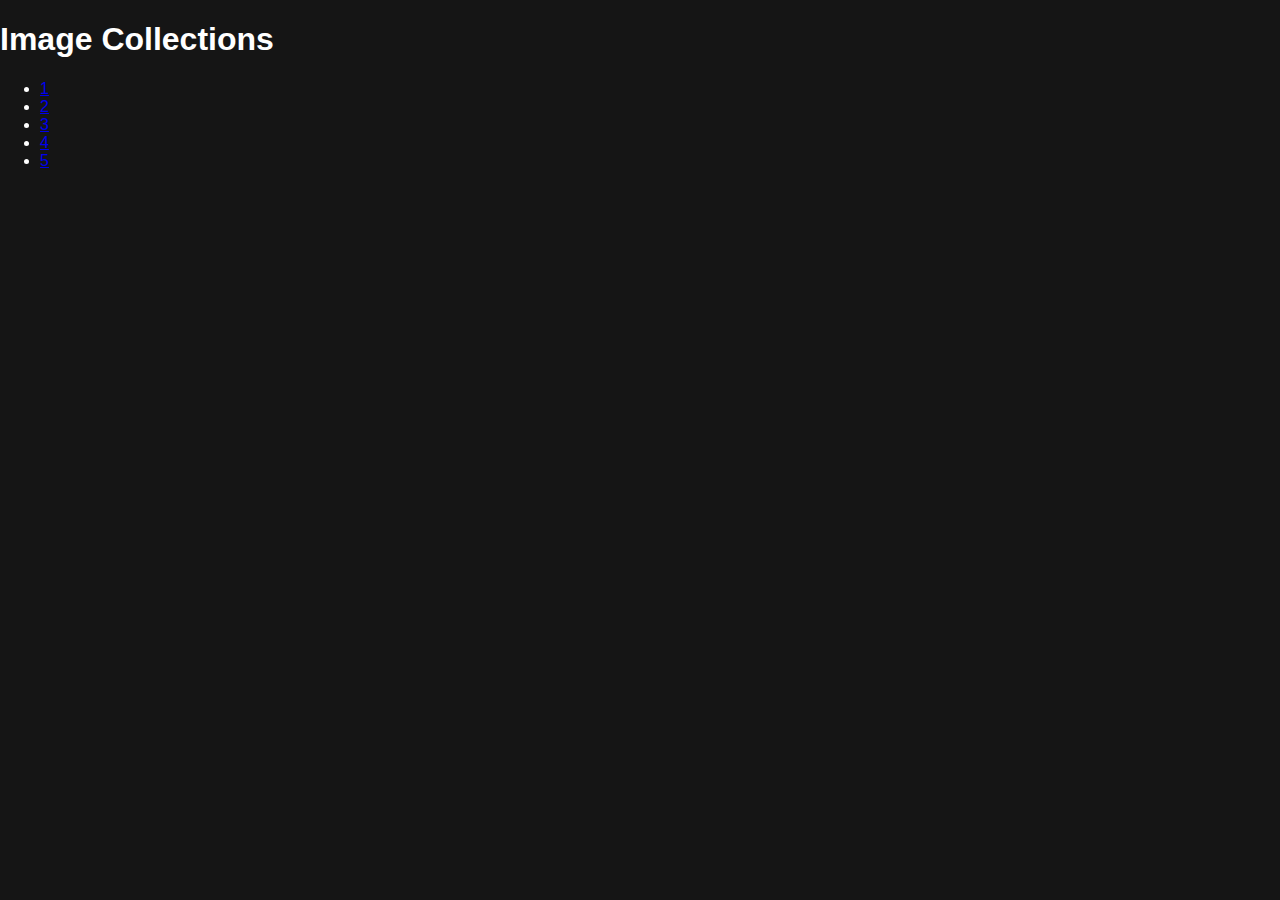
<file: index.html>
<!DOCTYPE html>
<html lang="en">
<head>
  <meta charset="UTF-8" />
  <title>Image Site – Home</title>
  <meta name="viewport" content="width=device-width, initial-scale=1.0" />
  <link rel="stylesheet" href="gallery.css" />
</head>
<body>
  <div class="home">
    <h1 class="home-title">Image Collections</h1>

    <ul class="home-links">
      <li><a href="bf.html">1</a></li>
      <li><a href="d.html">2</a></li>
      <li><a href="si.html">3</a></li>
      <li><a href="tl.html">4</a></li>
      <li><a href="wwt.html">5</a></li>
    </ul>
  </div>
</body>
</html>
</file>
<file: gallery.css>
/* ====== Base ====== */
body {
    margin: 0;
    background: #151515;
    color: white;
    font-family: 'SecondFont', sans-serif;
}

/* ====== Back Arrow ====== */
.back-arrow {
    position: fixed;
    top: 24px;
    left: 24px;
    font-size: 44px;
    text-decoration: none;
    color: white;
    transition: 0.3s;
}

.back-arrow:hover {
    filter: drop-shadow(0 0 6px white);
}

/* ====== Page Layout ====== */
.page {
    width: 100%;
    padding-top: 70px; /* just enough space for arrow */
    box-sizing: border-box;
    text-align: center;
}

/* ====== Optional Title ====== */
.gallery-title {
    font-family: 'TitleFont';
    font-size: 32px;
    margin-bottom: 30px;
    letter-spacing: 1px;
}

/* ====== Image Column ====== */
.gallery {
    display: flex;
    flex-direction: column;
    align-items: center;
    gap: 0; /* No spacing */
    margin-bottom: 65pt;
    margin-top: 10pt;
}

.gallery img {
    width: 85%;   /* Adjust size here (80%–95%) */
    height: auto;
    margin-bottom: 0;
    display: block;
    transition: 0.3s;
}
</file>
